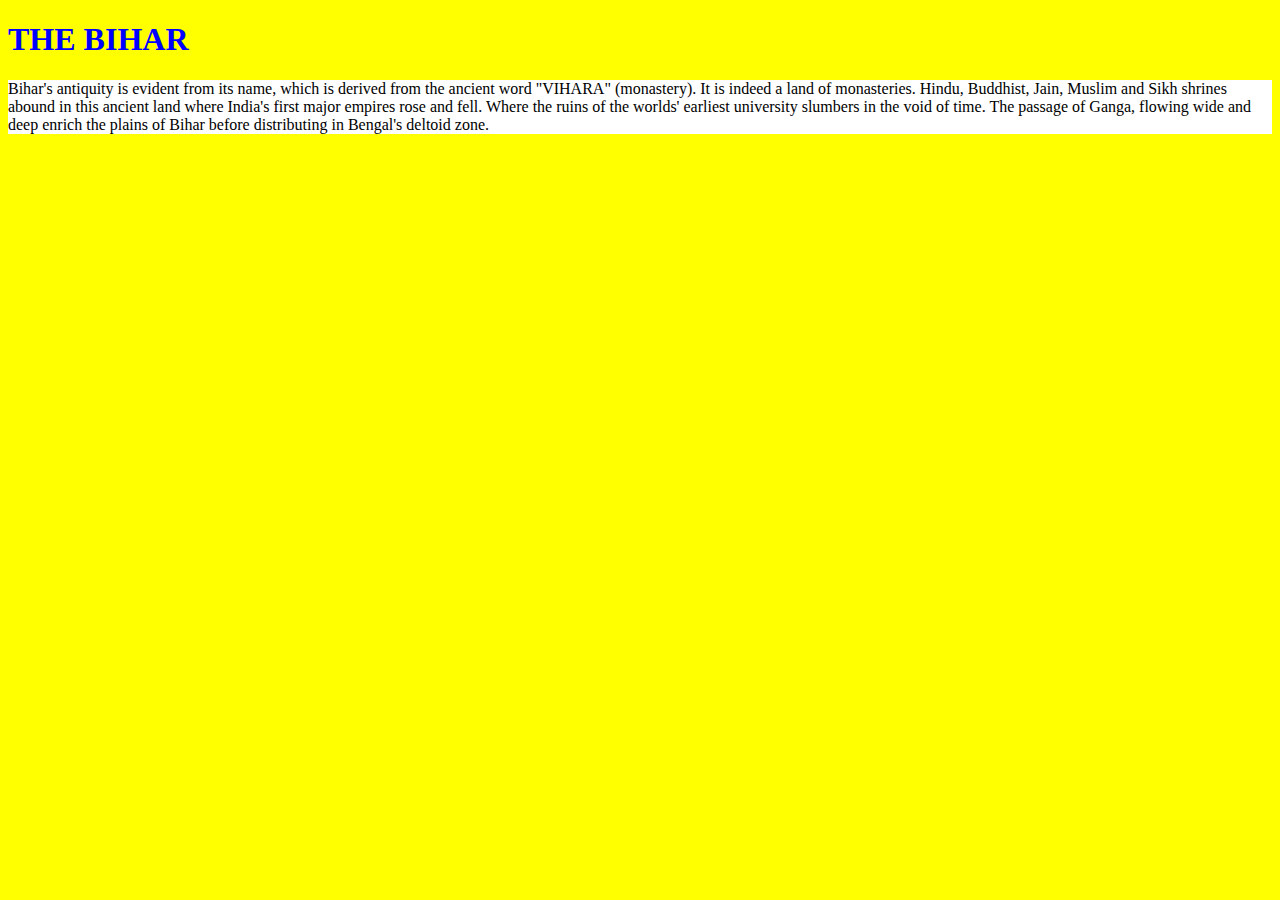
<file: pro1/index.html>
<!DOCTYPE html>
<html lang="en">
<head>
    <meta charset="UTF-8">
    <meta name="viewport" content="width=device-width, initial-scale=1.0">
    <title>My web project</title>
    <link rel="stylesheet" href="style.css">
</head>
<body>
<h1>THE BIHAR</h1>
   <div>Bihar's antiquity is evident from its name,
     which is derived from the ancient word "VIHARA" (monastery). 
     It is indeed a land of monasteries. 
     Hindu, Buddhist, Jain, Muslim and Sikh shrines abound in this ancient land where India's first major empires rose and fell.
      Where the ruins of the worlds' earliest university slumbers in the void of time. 
      The passage of Ganga, flowing wide and deep enrich the plains of Bihar before distributing in Bengal's deltoid zone.</div>
   <script src="script.js"></script>
</body>
</html>
</file>
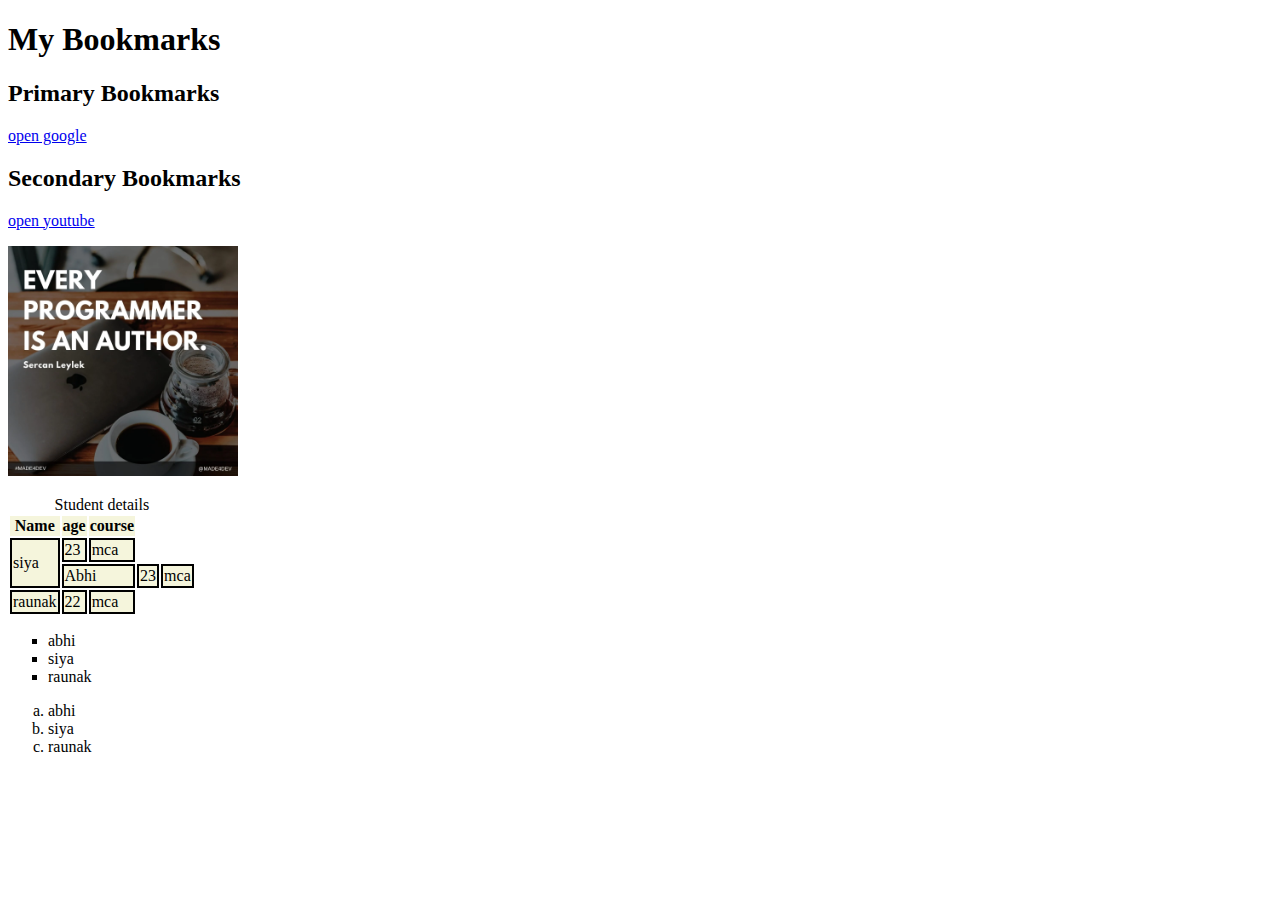
<file: pro2/bookmarksmanager.html>
<!DOCTYPE html>
<html lang="en">
<head>
    <meta charset="UTF-8">
    <meta name="viewport" content="width=device-width, initial-scale=1.0">
    <title>Book Marks Manager</title>
    <link rel="stylesheet" href="bookmarks.css">
</head>
<body>
    <h1>My Bookmarks</h1>
    <h2>Primary Bookmarks</h2>
    <a target="_blank" href="https://www.google.com"> open google</a>
    <h2>Secondary Bookmarks</h2>
    <a target="_blank" href="https://www.youtube.com"> open youtube</a>
   <p> <img height="230" src="image.webp" alt="book image"></p>
    <table>
        <caption>Student details</caption>
        <tr>
            <th>Name</th>
            <th>age</th>
            <th>course</th>
        </tr>
        <tr>
            <td rowspan="2">siya</td>
            <td>23</td>
            <td>mca</td>
        </tr>
        <tr>
            <td colspan="2">Abhi</td>
            <td>23</td>
            <td>mca</td>
        </tr>
        <tr>
            <td>raunak</td>
            <td>22</td>
            <td>mca</td>
        </tr>
    </table>
    <ul type="square">
        <li>abhi</li>
        <li>siya</li>
        <li>raunak</li>
    </ul>
    <ol type="a">
        <li>abhi</li>
        <li>siya</li>
        <li>raunak</li>
    </ol>
</body>
</htmol
</file>
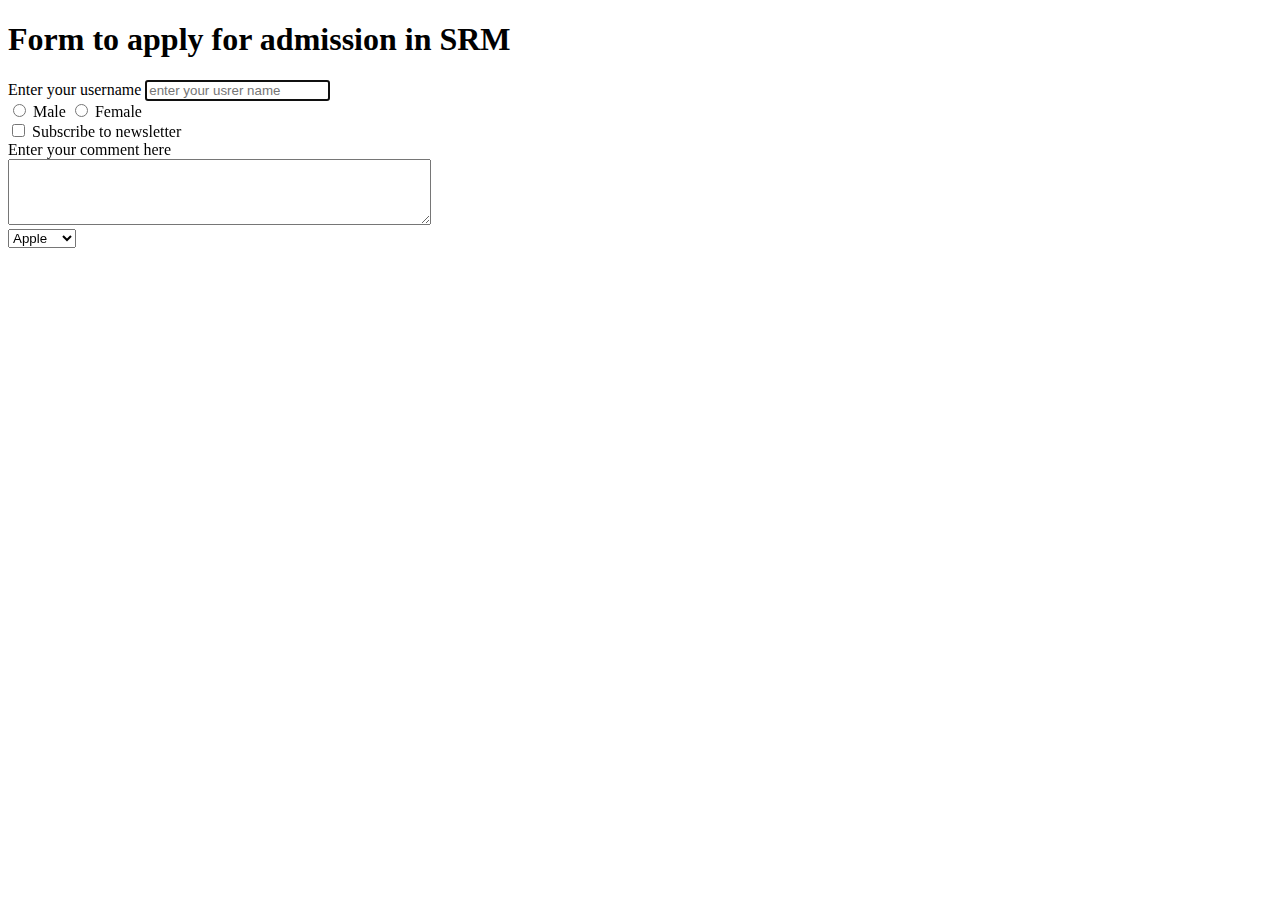
<file: pro3/form.html>
<!DOCTYPE html>
<html lang="en">
<head>
    <meta charset="UTF-8">
    <meta name="viewport" content="width=device-width, initial-scale=1.0">
    <title>forms - lets learn it</title>
</head>
<body>
    <h1>Form to apply for admission in SRM</h1>
    <form action="post"></form>
    <div>
    <label for="username">Enter your username</label>
    <input type="text" id="usrename" placeholder="enter your usrer name" autofocus>
</div>

    <input type="radio" id="male" name="gender" value="male">
<label for="male">Male</label>
<input type="radio" id="female" name="gender" value="female">
<label for="female">Female</label>
<div>
    <input type="checkbox" id="subscribe" name="subscribe" value="yes">
<label for="subscribe">Subscribe to newsletter</label>
</div>
<div>
    <label for="comment">Enter your comment here</label>
    <br>
    <textarea name="comment" rows="4" cols="50"></textarea>
</div>
<div>
    <select name="fruits">
        <option value="apple">Apple</option>
        <option value="banana">Banana</option>
        <option value="cherry">Cherry</option>
  </select>
</div>
</body>
</html>
</file>
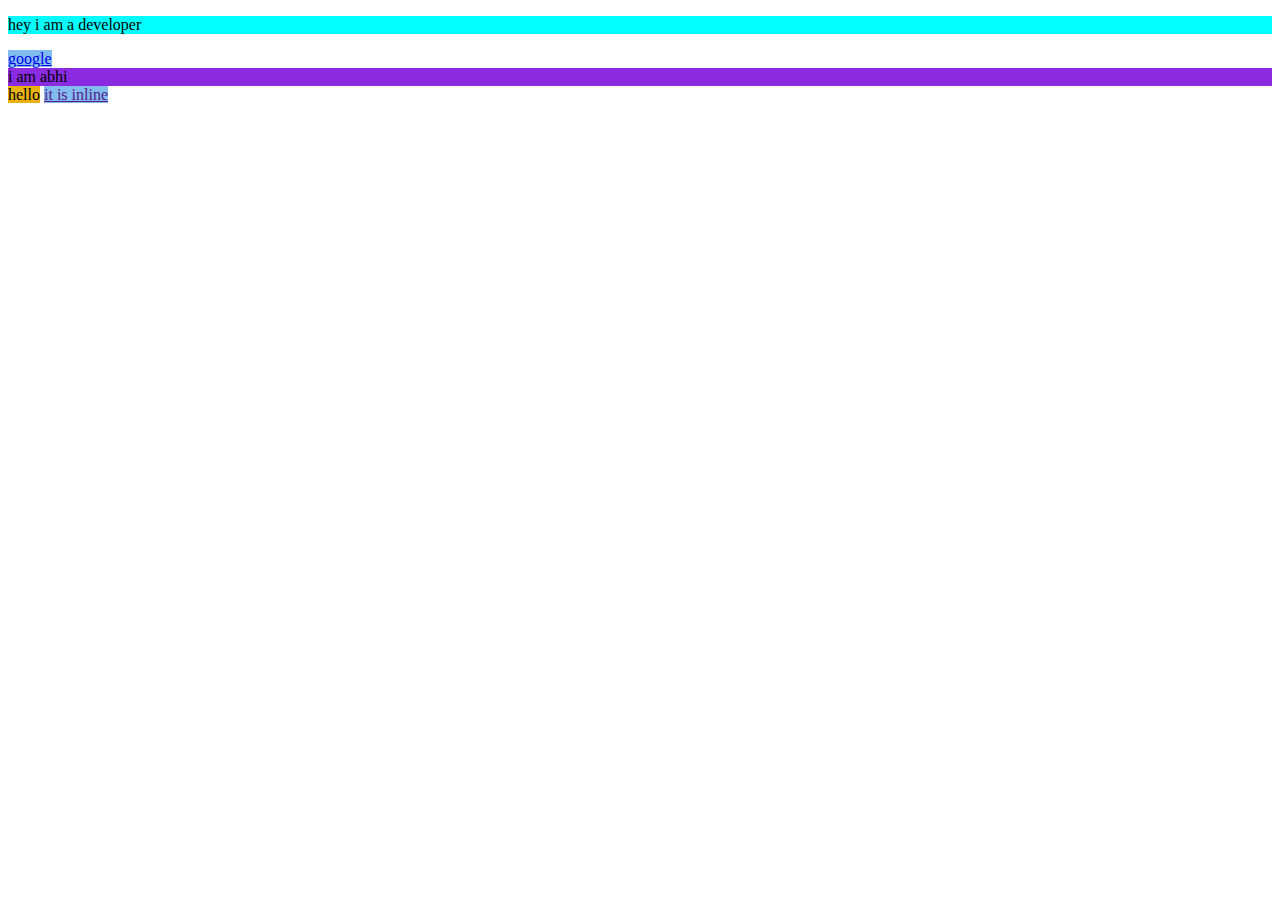
<file: pro3/inline.html>
<!DOCTYPE html>
<html lang="en">
<head>
    <meta charset="UTF-8">
    <meta name="viewport" content="width=device-width, initial-scale=1.0">
    <title>Inline and block elements</title>
    <link rel="stylesheet" href="inline.css">
</head>
<body>
    <p>hey i am a developer</p>
    <a href="http://google.com">google</a>
    <div>i am abhi</div>
    <span>hello</span>
    <a href="">it is inline</a>
</body>
</html>
</file>
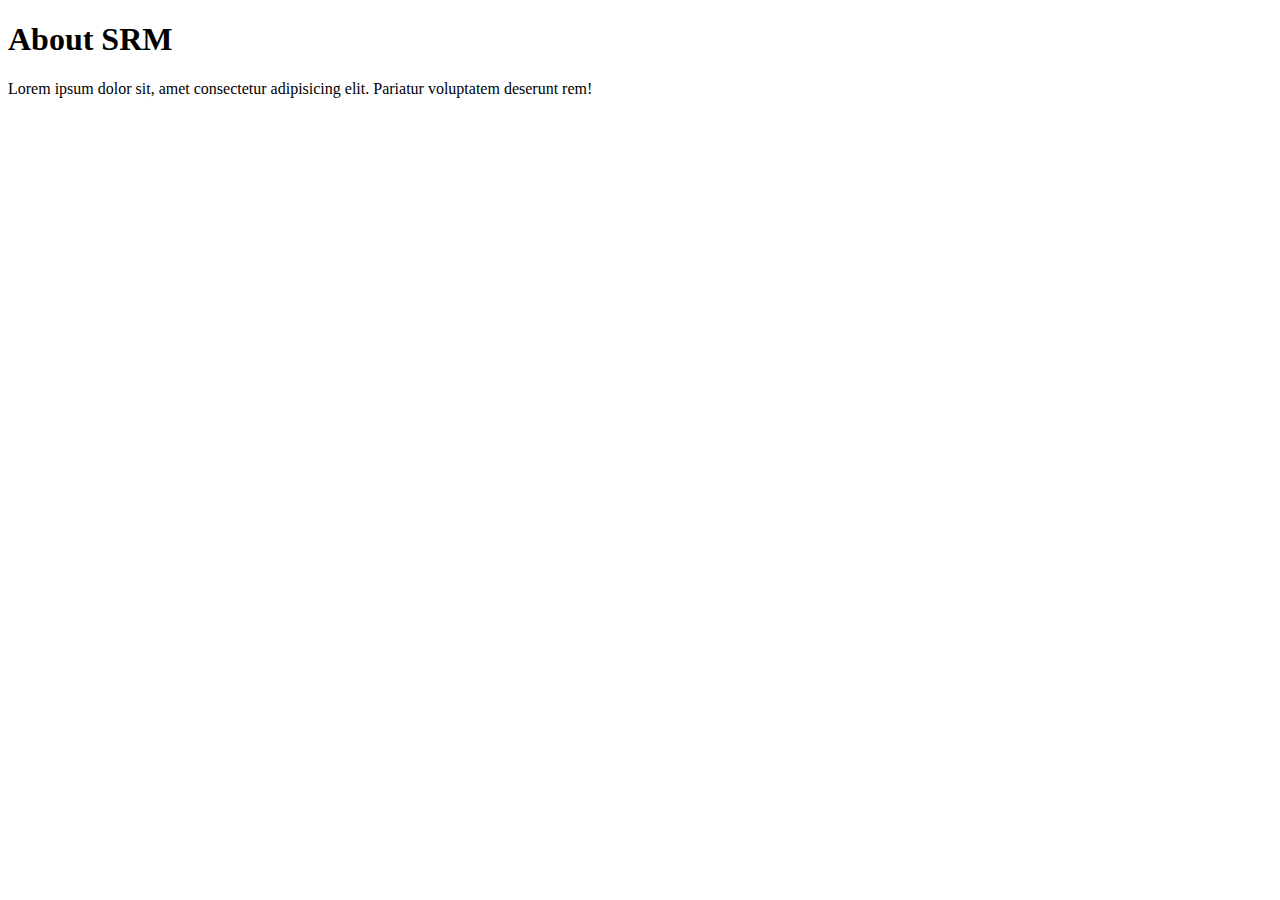
<file: pro3/seo.html>
<!DOCTYPE html>
<html lang="en">
<head>
    <meta charset="UTF-8">
    <meta name="viewport" content="width=device-width, initial-scale=1.0">
    <title> SRM </title>
</head>
<body>
    <h1>About SRM</h1>
    <p>Lorem ipsum dolor sit, amet consectetur adipisicing elit. Pariatur voluptatem deserunt rem!</p>
</body>
</html>
</file>
<file: pro1/style.css>
body{
    background-color: yellow;
    color: blue;
}
div{
    color: black;
    background-color: white;
}
</file>
<file: pro2/bookmarks.css>
td{
    border: 2px solid black;
}
tr{
    background-color: beige;
}
</file>
<file: pro3/inline.css>
p{
    background-color: aqua;
}
a{
    background-color: rgb(130, 187, 238);
}
div{
    background-color: blueviolet;
}
span{
    background-color: rgb(232, 178, 16);
}
</file>
